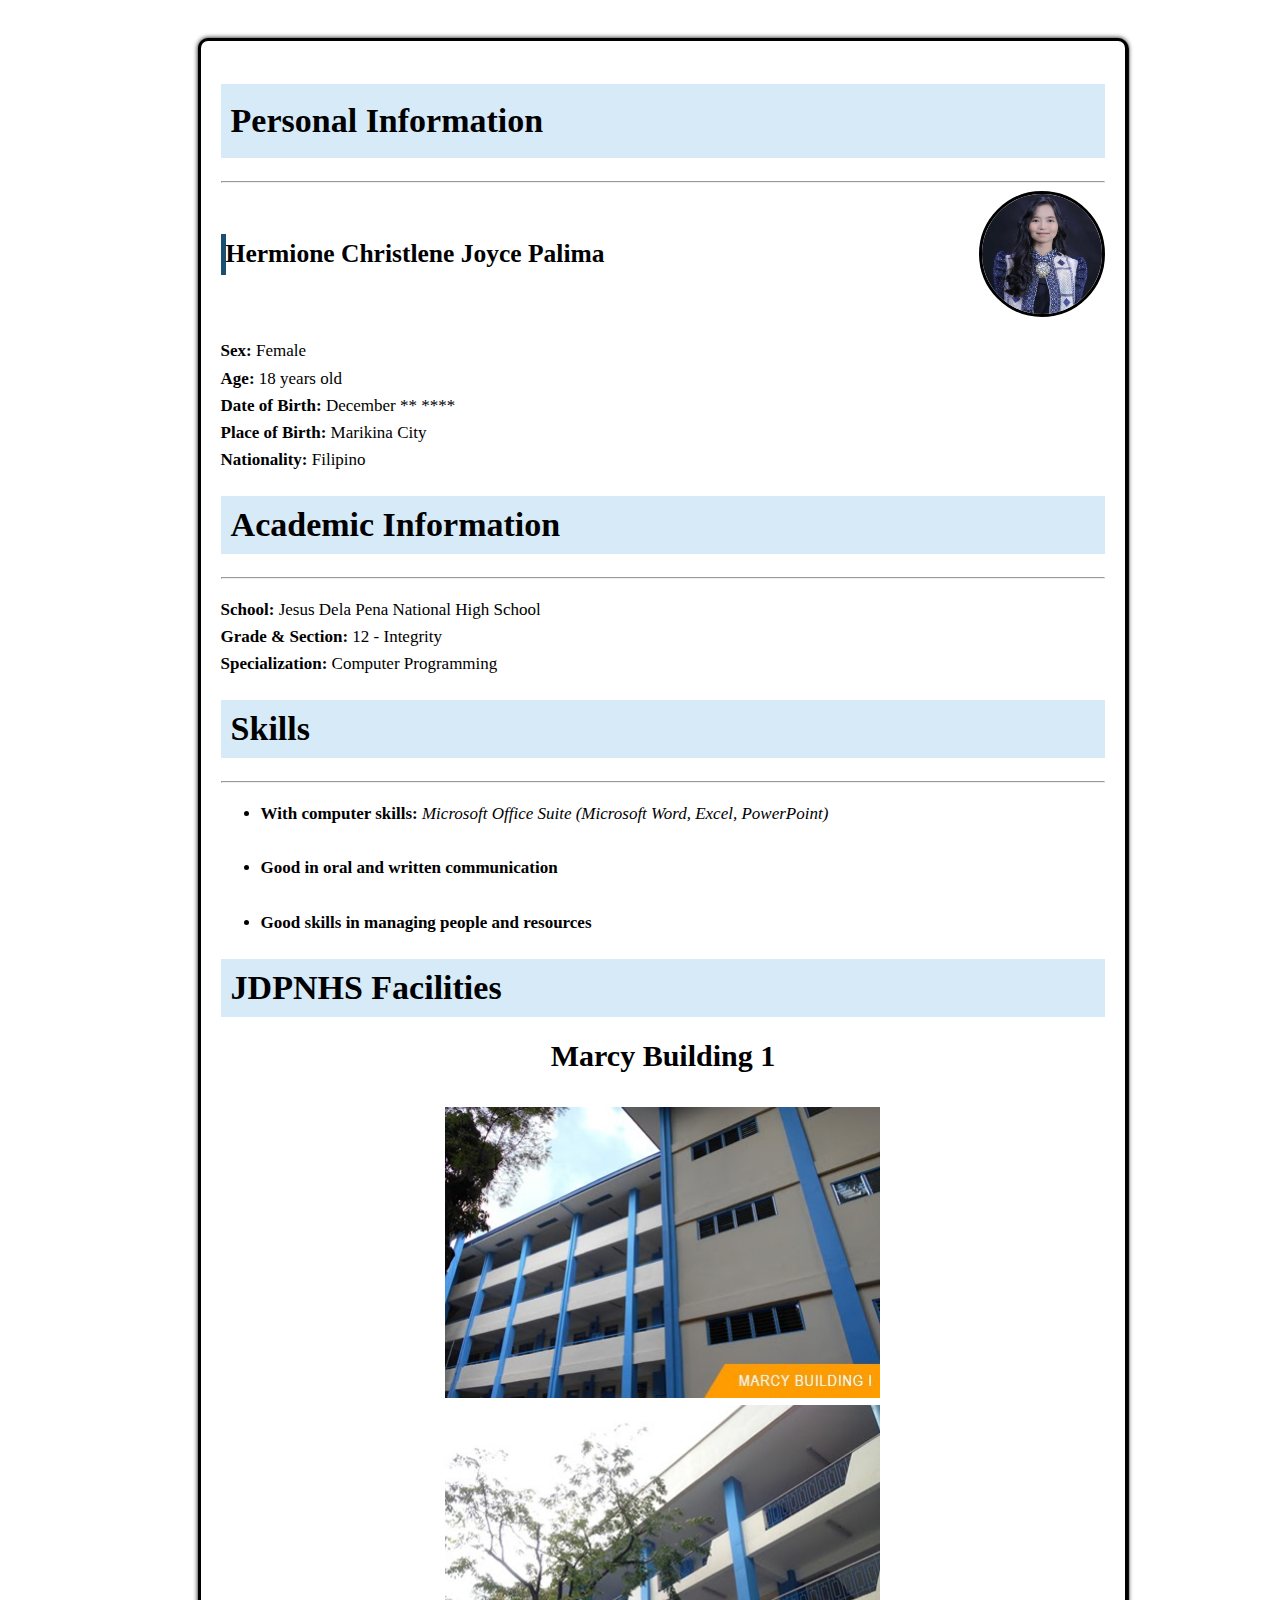
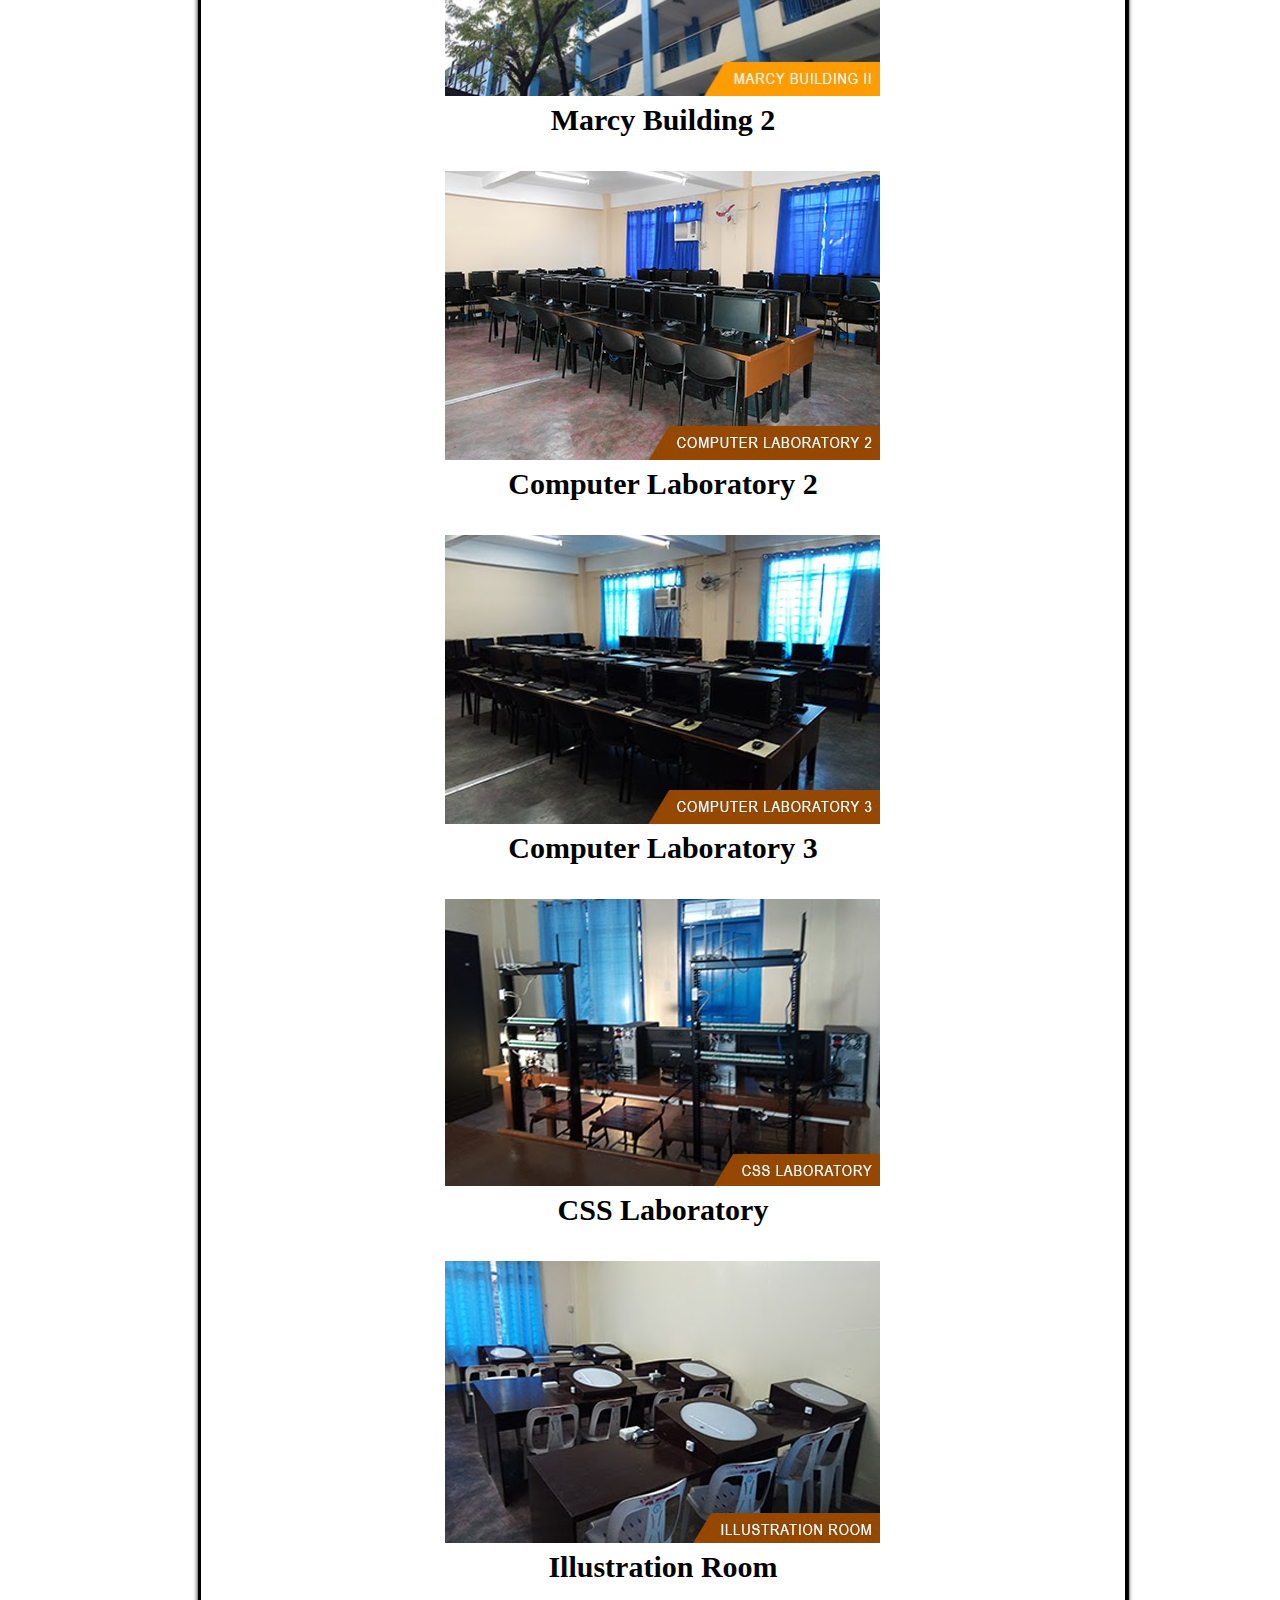
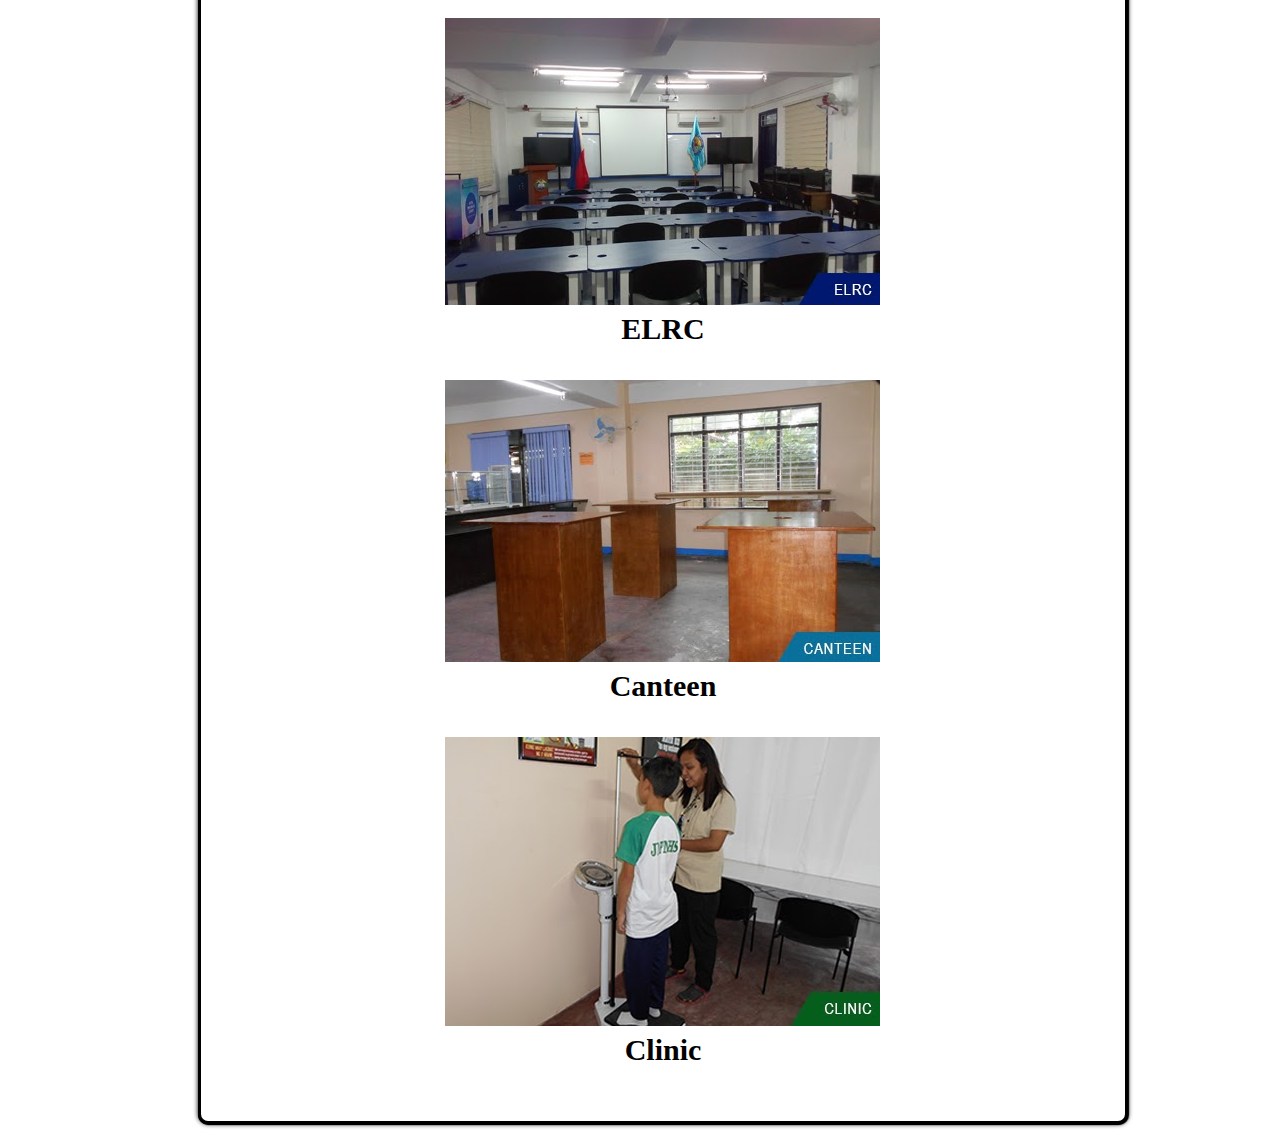
<file: index.html>
<!DOCTYPE html>
<html>

<head>
    <link rel="stylesheet" type="text/css" href="style.css">


    <title>
        Data Information
    </title>
</head>

<body>
    <div class="div1">
        <div class="personal-info">
            <h1> Personal Information</h1>
            <hr>
            <div class="info-name">
                <h2><b> Hermione Christlene Joyce Palima </b></h2>
                <div class="picture">
                    <img class="pfp" src="pfp_1.jpg" alt="Profile Picture">
                </div>
            </div>
            <b> Sex: </b> Female <br>
            <b> Age: </b> 18 years old <br>
            <b>Date of Birth: </b> December ** **** <br>
            <b> Place of Birth: </b> Marikina City <br>
            <b> Nationality: </b> Filipino <br>
        </div>

        <!-- Academic Information -->
        <h1> Academic Information</h1>
        <hr>
        <p><b> School: </b> Jesus Dela Pena National High School <br>
            <b> Grade & Section: </b> 12 - Integrity <br>
            <b> Specialization: </b> Computer Programming <br>
        </p>

        <!-- Skills Information -->
        <h1> Skills </h1>
        <hr>
        <ul>
            <li><b> With computer skills: </b> <i>Microsoft Office Suite (Microsoft Word, Excel, PowerPoint)</i>
            </li><br>
            <li><b> Good in oral and written communication </b></li><br>
            <li><b> Good skills in managing people and resources </b></li>
        </ul>
        <h1 class="red"> JDPNHS Facilities </h1>
        <p4> <b>Marcy Building 1 <br><br>
                <img src="marcy build 1.jpg" alt="Marcy Building 1"> <br>
                <img src="marcy build 2.jpg" alt="Marcy Building 2"> <br>
                Marcy Building 2 <br><br>
                <img src="comlab 2.jpg" alt="Computer Laboratory 2"> <br>
                Computer Laboratory 2 <br><br>
                <img src="comlab 3.jpg" alt="Computer Laboratory 3"> <br>
                Computer Laboratory 3 <br><br>
                <img src="css lab.jpg" alt="CSS Laboratory"> <br>
                CSS Laboratory <br><br>
                <img src="illus room.jpg" alt="Illustration Room"> <br>
                Illustration Room <br><br>
                <img src="elrc.jpg" alt="ELRC"> <br>
                ELRC <br><br>
                <img src="canteen.jpg" alt="Canteen"> <br>
                Canteen <br><br>
                <img src="clinic.jpg" alt="Clinic"> <br>
                Clinic <br><br></b>
        </p4>
    </div>
    </div>
</body>

</html>
</file>
<file: style.css>
.div1 {
    background-color: white;
    border: solid 3px black;
    border-radius: 10px;
    box-shadow: 1px 1px 1px black, 0 0 5px rgb(0, 0, 0), 0 1px rgb(7, 7, 7);
    width: 70%;
    margin-top: 3%;
    margin-left: 15%;
    padding: 20px;
    font-size: 17px;
}

.personal-info {
    font-family: "Lucida Console";
    font-size: 17px;
    line-height: 1.6;
}

h1 {
    background-color: #d6eaf8;
    font-family: "Times New Roman";
    text-align: left;
    padding: 10px;
}

h2 {
    border-left: 5px solid #1b4f72;
    text-align: left;
    display: inline; /* Makes the name inline with the picture */
    margin-right: 20px; /* Adds space between the name and the picture */
}

.info-name {
    display: flex;
    align-items: center;
    margin-bottom: 20px;
}

.picture {
    background-color: white;
    border: solid 3px black;
    border-radius: 50%;
    width: 120px;
    height: 120px;
    margin-left: auto;
    text-align: center;
    justify-content: center;
    display: flex;
}

img {
    width: 100%;
    height: 100%;
}
p {
    font-family: "Lucida Console";
    font-size: 17px;
    line-height: 1.6;
}

ul {
    font-family: "Lucida Console";
    font-size: 17px;
    line-height: 1.6;
}
p4 {
    font-size: 30px;
    text-align: center;
    align-items: center;
    display: flex;
    flex-direction: column;
}
.pfp {
    border-radius: 50%;
}
</file>
